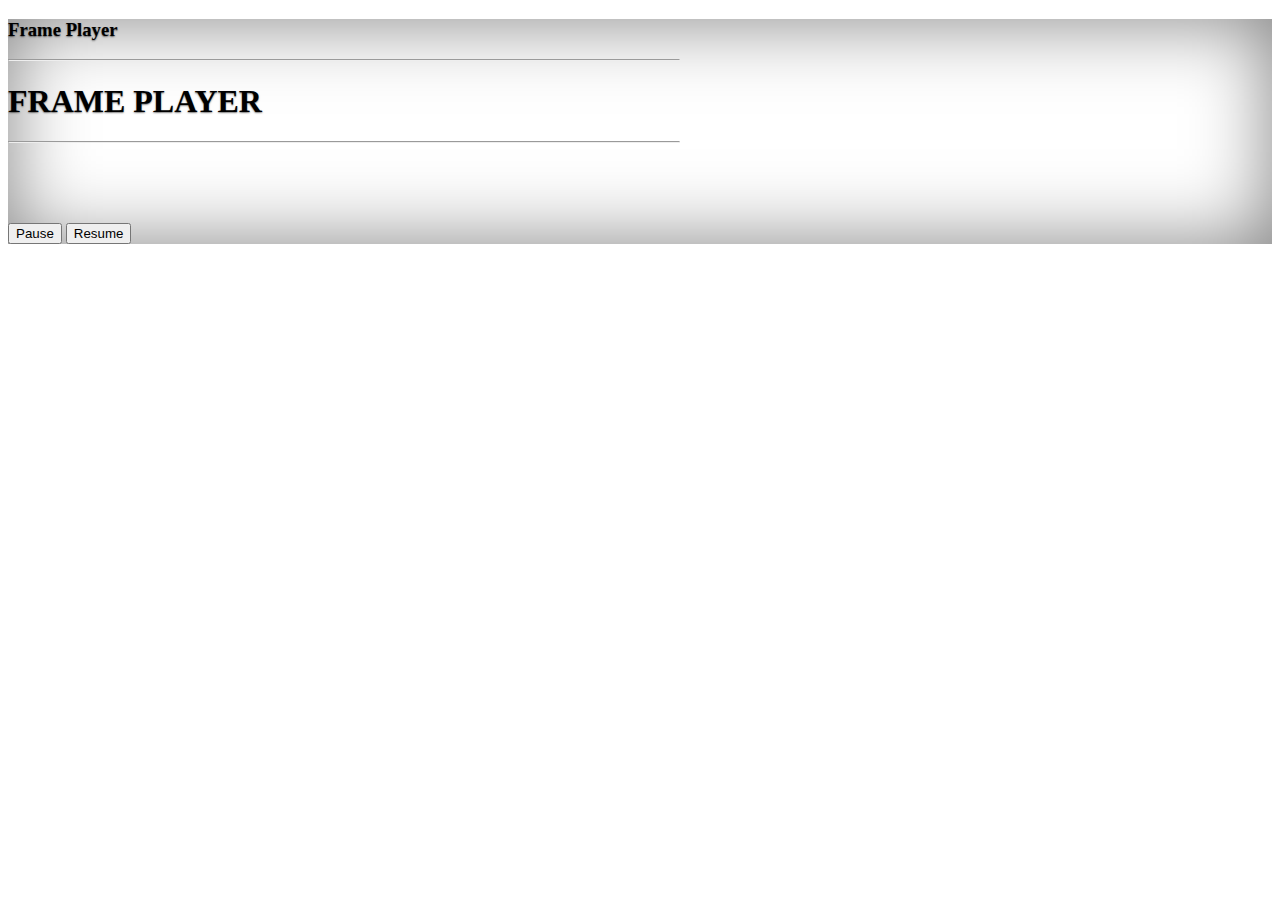
<file: frame-player.html>
<!DOCTYPE html>
<html class="h-100">
	<head>
		<title>Frame Player</title>
		<link rel="icon" href="https://favicon-generator.org/favicon-generator/htdocs/favicons/2015-01-22/e64212f26b8926deee6020e1ab0ef0a9.ico" type="image/x-icon" />
		<link rel="stylesheet" href="https://cdnjs.cloudflare.com/ajax/libs/twitter-bootstrap/4.5.3/css/bootstrap.min.css" integrity="sha512-oc9+XSs1H243/FRN9Rw62Fn8EtxjEYWHXRvjS43YtueEewbS6ObfXcJNyohjHqVKFPoXXUxwc+q1K7Dee6vv9g==" crossorigin="anonymous" />
		<link rel="stylesheet" type="text/css" href="style.css" />
	</head>
	<body class="d-flex h-100 text-center text-white bg-dark">
		<div class="cover-container d-flex w-100 h-100 p-3 mx-auto flex-column">
			<header class="mb-auto">
				<div><h3 class="float-md-center mb-0">Frame Player</h3>
				</div>
			</header>
			<main class="px-3">
				<hr>
				<h1>FRAME PLAYER</h1>
				<hr>
				<div class="container" id="frame"></div>
				<input type="button" onclick="pause()" value="Pause" id="pause"/>
				<input type="button" onclick="resume()" value="Resume" id="resume"/>
			</main>
			<footer class="mt-auto text-white-50"></footer>
		</div>
		<script type="text/javascript" src="frame-player.js"></script>
	</body>
</html>
</file>
<file: style.css>
body {
  text-shadow: 0 .05rem .1rem rgba(0, 0, 0, .5);
  box-shadow: inset 0 0 5rem rgba(0, 0, 0, .5);
}

.cover-container {
  max-width: 42em;
}

/* .container{
    width: 640px;
    height: 360px;
} */

#frame{
    width: 128px;
    height: 72px;
}
.nav-masthead .nav-link {
  padding: .25rem 0;
  font-weight: 700;
  color: rgba(255, 255, 255, .5);
  background-color: transparent;
  border-bottom: .25rem solid transparent;
}

.nav-masthead .nav-link:hover,
.nav-masthead .nav-link:focus {
  border-bottom-color: rgba(255, 255, 255, .25);
}

.nav-masthead .nav-link + .nav-link {
  margin-left: 1rem;
}

.nav-masthead .active {
  color: #fff;
  border-bottom-color: #fff;
}

.btn-secondary,
.btn-secondary:hover,
.btn-secondary:focus {
  color: #333;
  text-shadow: none;
}
</file>
